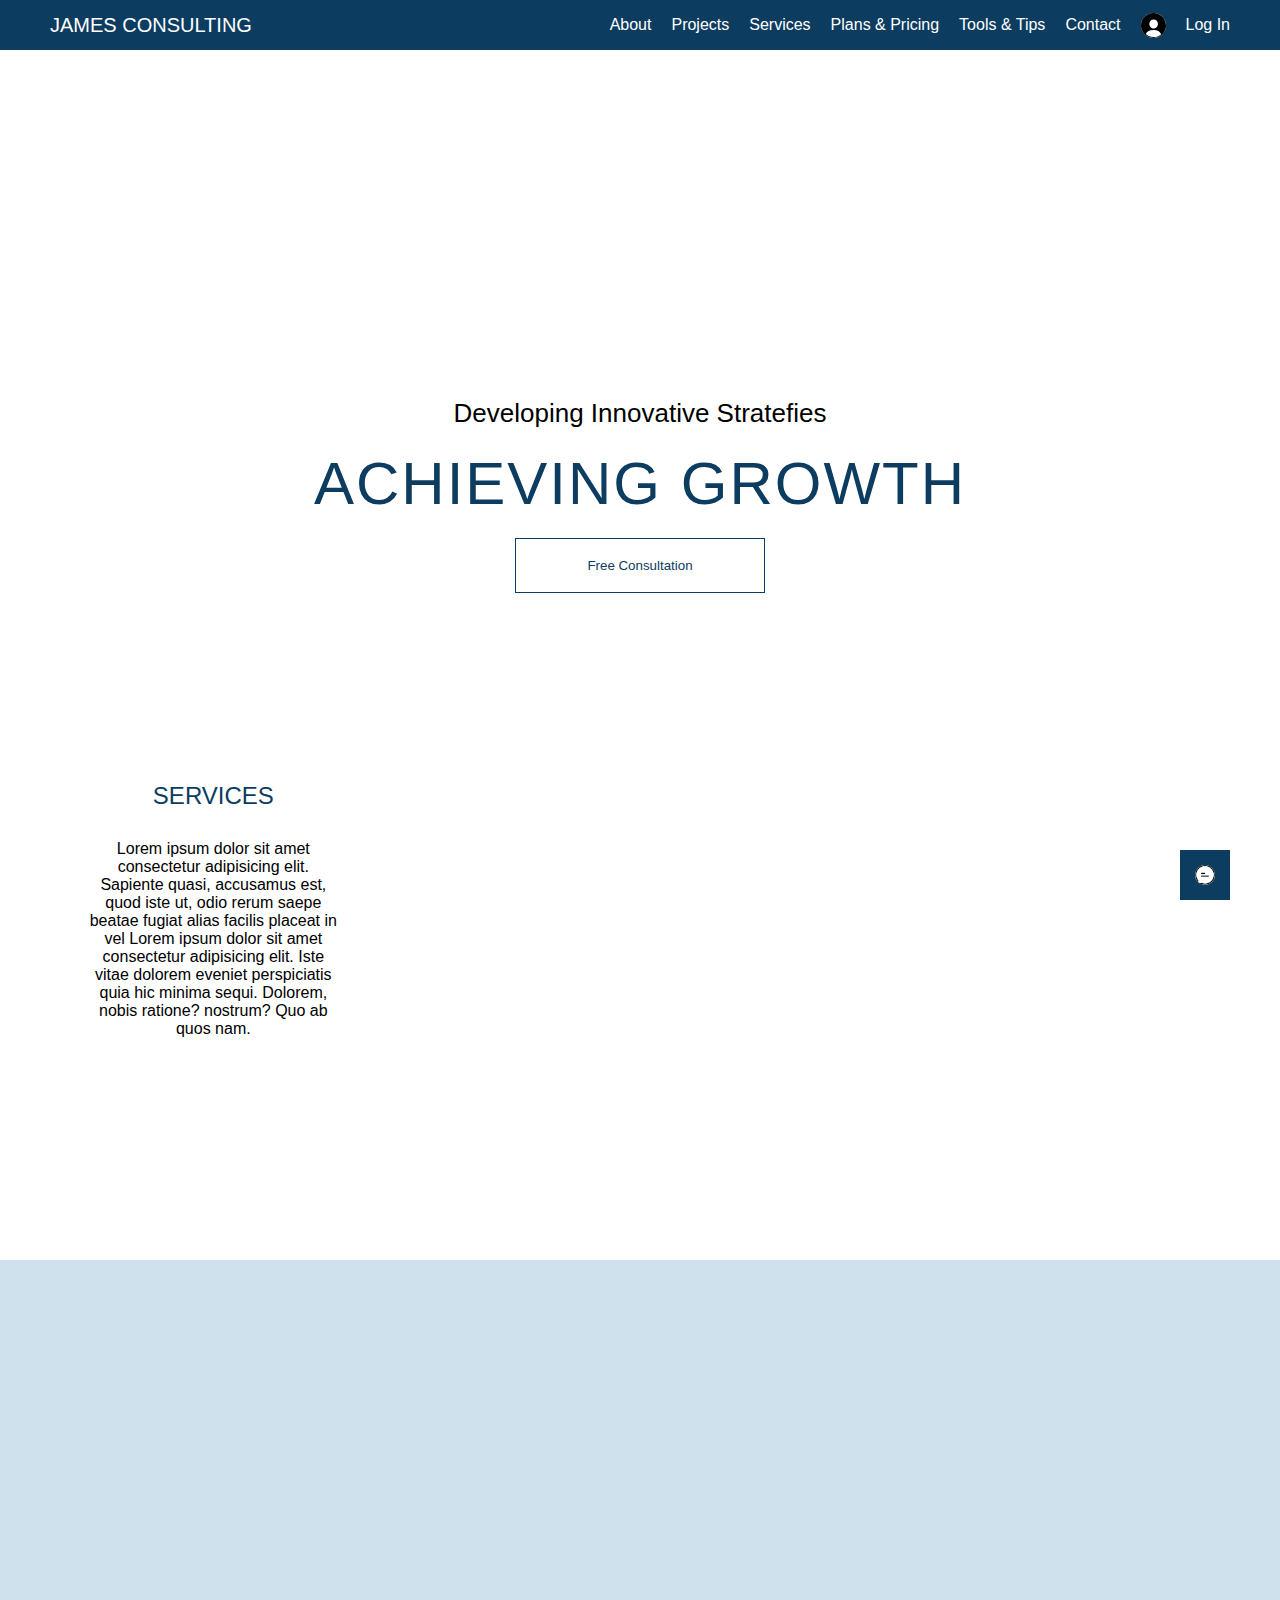
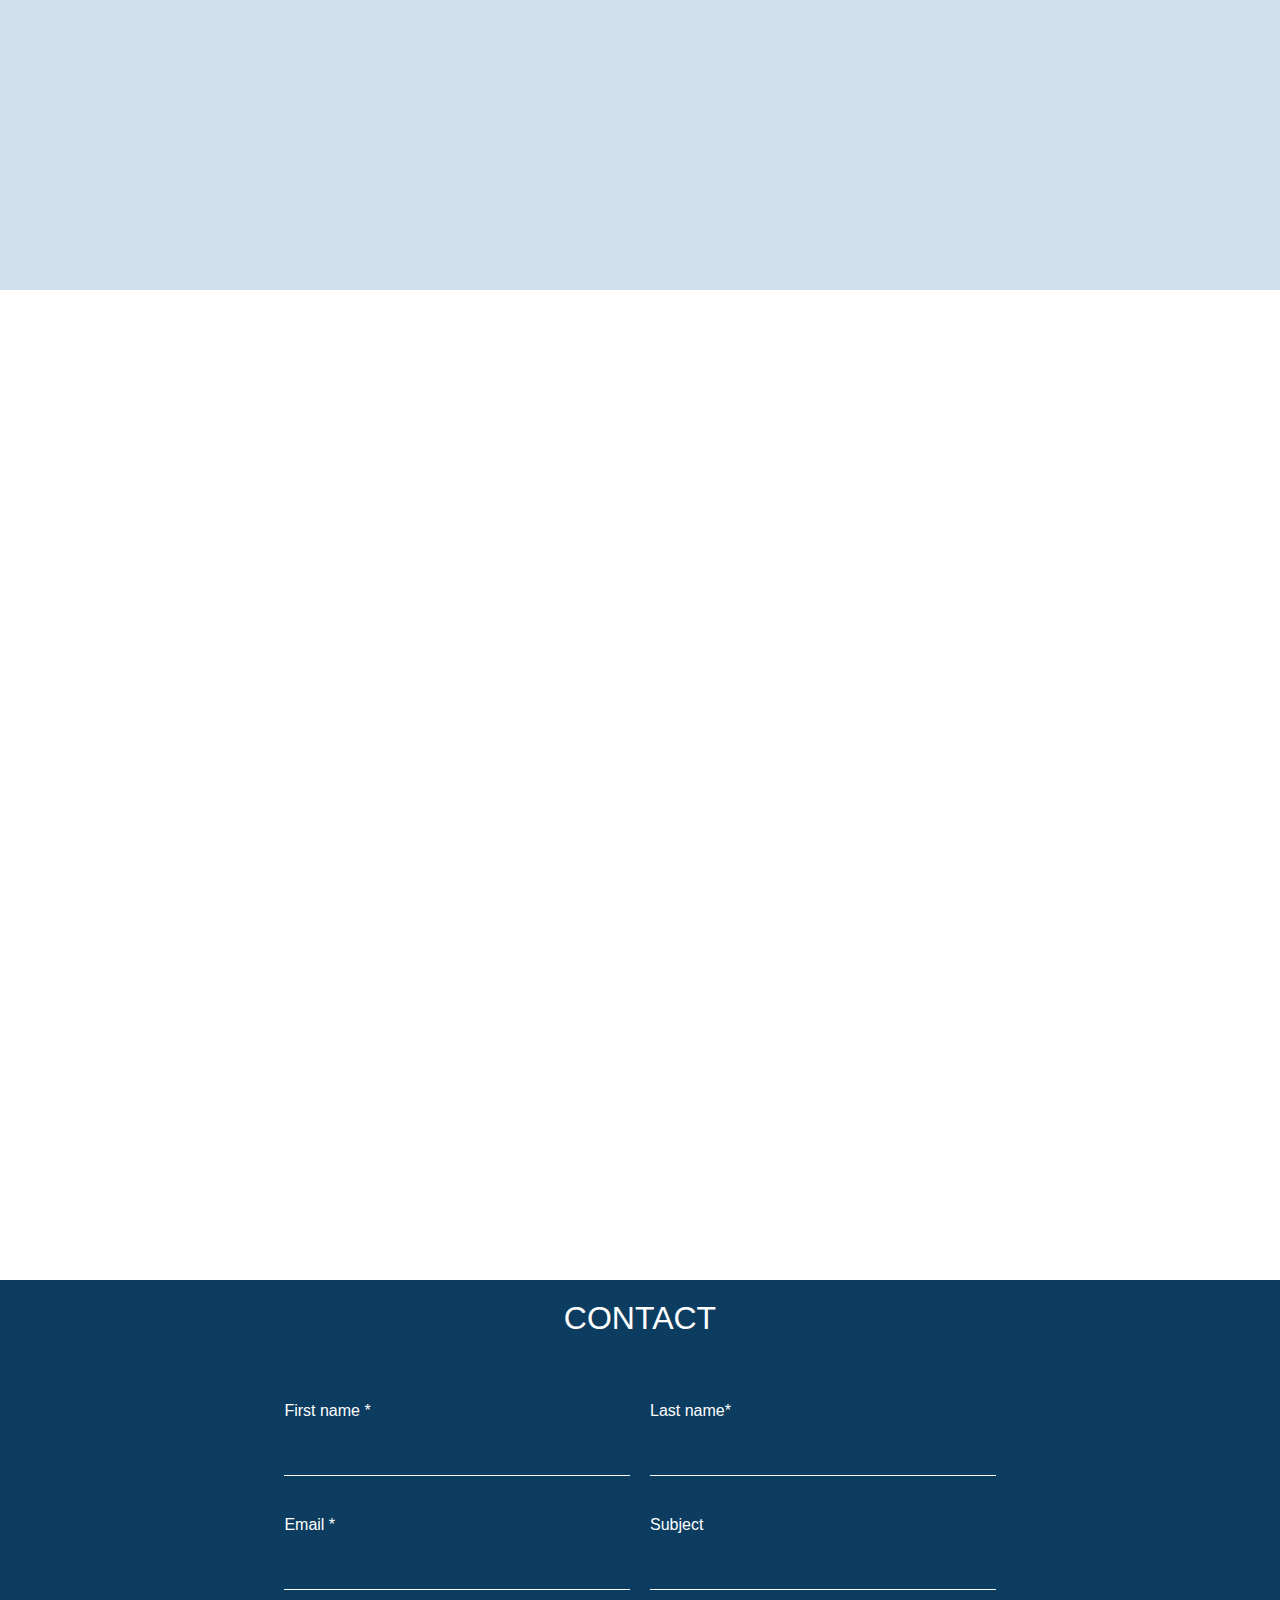
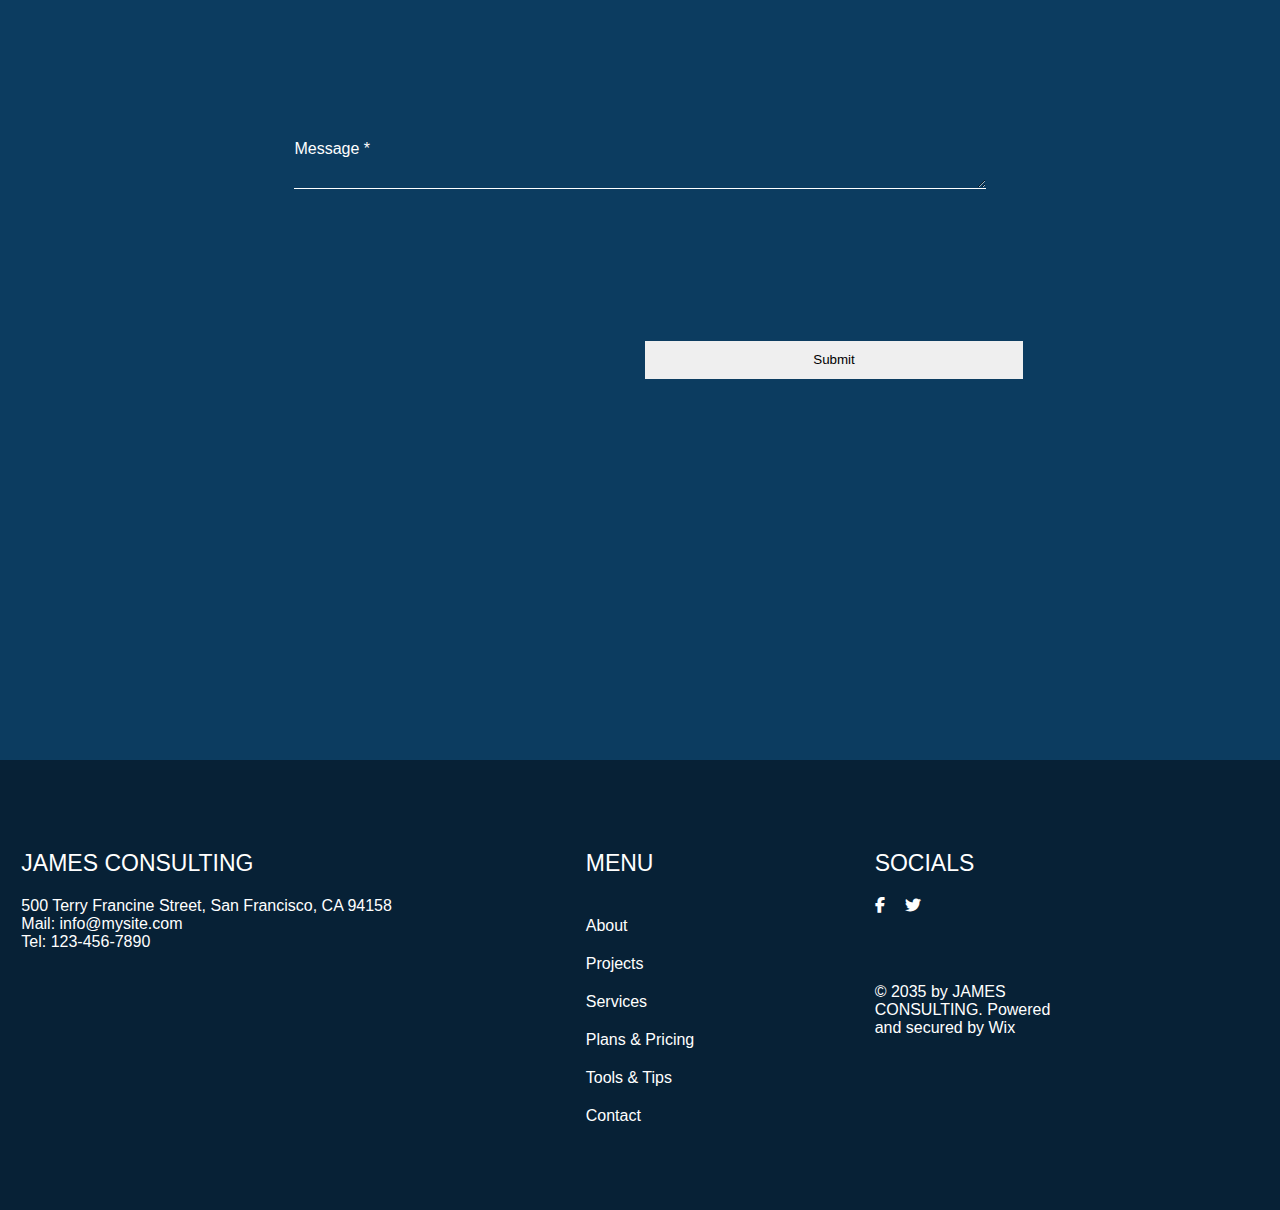
<file: index.html>
<!DOCTYPE html>
<html lang="en">
<head>
    <meta charset="UTF-8">
    <meta name="viewport" content="width=device-width, initial-scale=1.0">
    <title>Document</title>
    <link rel="stylesheet" href="style.css">
    <link rel="stylesheet" href="https://cdnjs.cloudflare.com/ajax/libs/font-awesome/6.7.2/css/all.min.css" integrity="sha512-Evv84Mr4kqVGRNSgIGL/F/aIDqQb7xQ2vcrdIwxfjThSH8CSR7PBEakCr51Ck+w+/U6swU2Im1vVX0SVk9ABhg==" crossorigin="anonymous" referrerpolicy="no-referrer" />
    <link href="https://unpkg.com/aos@2.3.1/dist/aos.css" rel="stylesheet">
    <link rel="stylesheet" href="responsive.css">
    <link href="https://cdn.jsdelivr.net/npm/bootstrap@5.3.5/dist/css/bootstrap.min.css" rel="stylesheet" integrity="sha384-SgOJa3DmI69IUzQ2PVdRZhwQ+dy64/BUtbMJw1MZ8t5HZApcHrRKUc4W0kG879m7" crossorigin="anonymous">
    <link rel="stylesheet" href="https://cdnjs.cloudflare.com/ajax/libs/font-awesome/6.7.2/css/all.min.css" integrity="sha512-Evv84Mr4kqVGRNSgIGL/F/aIDqQb7xQ2vcrdIwxfjThSH8CSR7PBEakCr51Ck+w+/U6swU2Im1vVX0SVk9ABhg==" crossorigin="anonymous" referrerpolicy="no-referrer" />
</head>
<body>
<!-- header ////////////////////////////////////////// -->
    <header>


        <div class="chatbox">
           <img class="chat" src="./imiges/chat.png" alt="">
        </div>
        <a  href="#main"  class="logo">
            <h3>JAMES CONSULTING</h3>
        </a>

     

        <nav class="nav1">
            <ul>
                <li><a href="./about.html/about.html">About</a></li>
                <li><a href="./projects/projects.html">Projects</a></li>
                <li><a href="./services/services.html">Services</a></li>
                <li><a href="./plans/plans.html">Plans & Pricing</a></li>
                <li><a href="./tools/tools.html">Tools & Tips</a></li>
                <li><a href="#contact">Contact</a></li>
                <div class="iconic">
                    <path d="M25 48.077c-5.924 0-11.31-2.252-15.396-5.921 2.254-5.362 7.492-8.267 15.373-8.267 7.889 0 13.139 3.044 15.408 8.418-4.084 3.659-9.471 5.77-15.385 5.77m.278-35.3c4.927 0 8.611 3.812 8.611 8.878 0 5.21-3.875 9.456-8.611 9.456s-8.611-4.246-8.611-9.456c0-5.066 3.684-8.878 8.611-8.878M25 0C11.193 0 0 11.193 0 25c0 .915.056 1.816.152 2.705.032.295.091.581.133.873.085.589.173 1.176.298 1.751.073.338.169.665.256.997.135.515.273 1.027.439 1.529.114.342.243.675.37 1.01.18.476.369.945.577 1.406.149.331.308.657.472.98.225.446.463.883.714 1.313.182.312.365.619.56.922.272.423.56.832.856 1.237.207.284.41.568.629.841.325.408.671.796 1.02 1.182.22.244.432.494.662.728.405.415.833.801 1.265 1.186.173.154.329.325.507.475l.004-.011A24.886 24.886 0 0 0 25 50a24.881 24.881 0 0 0 16.069-5.861.126.126 0 0 1 .003.01c.172-.144.324-.309.49-.458.442-.392.88-.787 1.293-1.209.228-.232.437-.479.655-.72.352-.389.701-.78 1.028-1.191.218-.272.421-.556.627-.838.297-.405.587-.816.859-1.24a26.104 26.104 0 0 0 1.748-3.216c.208-.461.398-.93.579-1.406.127-.336.256-.669.369-1.012.167-.502.305-1.014.44-1.53.087-.332.183-.659.256-.996.126-.576.214-1.164.299-1.754.042-.292.101-.577.133-.872.095-.89.152-1.791.152-2.707C50 11.193 38.807 0 25 0"></path>
                    <svg class="iconic2" data-bbox="0 0 50 50" data-type="shape" xmlns="http://www.w3.org/2000/svg" width="50" height="50" viewBox="0 0 50 50"><g><path d="M25 48.077c-5.924 0-11.31-2.252-15.396-5.921 2.254-5.362 7.492-8.267 15.373-8.267 7.889 0 13.139 3.044 15.408 8.418-4.084 3.659-9.471 5.77-15.385 5.77m.278-35.3c4.927 0 8.611 3.812 8.611 8.878 0 5.21-3.875 9.456-8.611 9.456s-8.611-4.246-8.611-9.456c0-5.066 3.684-8.878 8.611-8.878M25 0C11.193 0 0 11.193 0 25c0 .915.056 1.816.152 2.705.032.295.091.581.133.873.085.589.173 1.176.298 1.751.073.338.169.665.256.997.135.515.273 1.027.439 1.529.114.342.243.675.37 1.01.18.476.369.945.577 1.406.149.331.308.657.472.98.225.446.463.883.714 1.313.182.312.365.619.56.922.272.423.56.832.856 1.237.207.284.41.568.629.841.325.408.671.796 1.02 1.182.22.244.432.494.662.728.405.415.833.801 1.265 1.186.173.154.329.325.507.475l.004-.011A24.886 24.886 0 0 0 25 50a24.881 24.881 0 0 0 16.069-5.861.126.126 0 0 1 .003.01c.172-.144.324-.309.49-.458.442-.392.88-.787 1.293-1.209.228-.232.437-.479.655-.72.352-.389.701-.78 1.028-1.191.218-.272.421-.556.627-.838.297-.405.587-.816.859-1.24a26.104 26.104 0 0 0 1.748-3.216c.208-.461.398-.93.579-1.406.127-.336.256-.669.369-1.012.167-.502.305-1.014.44-1.53.087-.332.183-.659.256-.996.126-.576.214-1.164.299-1.754.042-.292.101-.577.133-.872.095-.89.152-1.791.152-2.707C50 11.193 38.807 0 25 0"></path></g></svg>
                </div>
                <li><a href="">Log In</a></li>
            </ul>
        </nav>
                 
        <input type="checkbox" id="check" >
          <label for="check" class="labelforburger">
            <div class="burger">
                <div class="line line1"></div>
                <div class="line line2"></div>
                <div class="line line3"></div>
           </div>
          </label>
     
         <nav class="nav2">
              <div class="calke">
                <path d="M25 48.077c-5.924 0-11.31-2.252-15.396-5.921 2.254-5.362 7.492-8.267 15.373-8.267 7.889 0 13.139 3.044 15.408 8.418-4.084 3.659-9.471 5.77-15.385 5.77m.278-35.3c4.927 0 8.611 3.812 8.611 8.878 0 5.21-3.875 9.456-8.611 9.456s-8.611-4.246-8.611-9.456c0-5.066 3.684-8.878 8.611-8.878M25 0C11.193 0 0 11.193 0 25c0 .915.056 1.816.152 2.705.032.295.091.581.133.873.085.589.173 1.176.298 1.751.073.338.169.665.256.997.135.515.273 1.027.439 1.529.114.342.243.675.37 1.01.18.476.369.945.577 1.406.149.331.308.657.472.98.225.446.463.883.714 1.313.182.312.365.619.56.922.272.423.56.832.856 1.237.207.284.41.568.629.841.325.408.671.796 1.02 1.182.22.244.432.494.662.728.405.415.833.801 1.265 1.186.173.154.329.325.507.475l.004-.011A24.886 24.886 0 0 0 25 50a24.881 24.881 0 0 0 16.069-5.861.126.126 0 0 1 .003.01c.172-.144.324-.309.49-.458.442-.392.88-.787 1.293-1.209.228-.232.437-.479.655-.72.352-.389.701-.78 1.028-1.191.218-.272.421-.556.627-.838.297-.405.587-.816.859-1.24a26.104 26.104 0 0 0 1.748-3.216c.208-.461.398-.93.579-1.406.127-.336.256-.669.369-1.012.167-.502.305-1.014.44-1.53.087-.332.183-.659.256-.996.126-.576.214-1.164.299-1.754.042-.292.101-.577.133-.872.095-.89.152-1.791.152-2.707C50 11.193 38.807 0 25 0"></path>
                    <svg class="iconic2" data-bbox="0 0 50 50" data-type="shape" xmlns="http://www.w3.org/2000/svg" width="50" height="50" viewBox="0 0 50 50"><g><path d="M25 48.077c-5.924 0-11.31-2.252-15.396-5.921 2.254-5.362 7.492-8.267 15.373-8.267 7.889 0 13.139 3.044 15.408 8.418-4.084 3.659-9.471 5.77-15.385 5.77m.278-35.3c4.927 0 8.611 3.812 8.611 8.878 0 5.21-3.875 9.456-8.611 9.456s-8.611-4.246-8.611-9.456c0-5.066 3.684-8.878 8.611-8.878M25 0C11.193 0 0 11.193 0 25c0 .915.056 1.816.152 2.705.032.295.091.581.133.873.085.589.173 1.176.298 1.751.073.338.169.665.256.997.135.515.273 1.027.439 1.529.114.342.243.675.37 1.01.18.476.369.945.577 1.406.149.331.308.657.472.98.225.446.463.883.714 1.313.182.312.365.619.56.922.272.423.56.832.856 1.237.207.284.41.568.629.841.325.408.671.796 1.02 1.182.22.244.432.494.662.728.405.415.833.801 1.265 1.186.173.154.329.325.507.475l.004-.011A24.886 24.886 0 0 0 25 50a24.881 24.881 0 0 0 16.069-5.861.126.126 0 0 1 .003.01c.172-.144.324-.309.49-.458.442-.392.88-.787 1.293-1.209.228-.232.437-.479.655-.72.352-.389.701-.78 1.028-1.191.218-.272.421-.556.627-.838.297-.405.587-.816.859-1.24a26.104 26.104 0 0 0 1.748-3.216c.208-.461.398-.93.579-1.406.127-.336.256-.669.369-1.012.167-.502.305-1.014.44-1.53.087-.332.183-.659.256-.996.126-.576.214-1.164.299-1.754.042-.292.101-.577.133-.872.095-.89.152-1.791.152-2.707C50 11.193 38.807 0 25 0"></path></g></svg>
                <li><a href="">Log In</a></li>
            </div> 
            <ul>
                <li><a href="./about.html/about.html">About</a></li>
                <li><a href="./projects/projects.html">Projects</a></li>
                <li><a href="./services/services.html">Services</a></li>
                <li><a href="./plans/plans.html">Plans & Pricing</a></li>
                <li><a href="./tools/">Tools & Tips</a></li>
                <li><a href="#contact">Contact</a></li>
                
            </ul>
         </nav>

    </header>
<!-- main ////////////////////////////////////////// -->

    <main class="main" id="main">

        <div class="consultation" data-aos="fade-up">
            <p>Developing Innovative Stratefies</p>
            <h1>ACHIEVING GROWTH</h1>
            <button class="cons" data-aos="fade-up">Free Consultation</button>
        </div>


    </main>

    <!-- description ////////////////////////////////////////// -->

    <section class="description" data-aos="fade-up">
        <div class="services">
            <h2>SERVICES</h2>
            <p>Lorem ipsum dolor sit amet consectetur adipisicing elit. Sapiente quasi, accusamus est, quod iste ut, odio rerum saepe beatae fugiat alias facilis placeat in vel Lorem ipsum dolor sit amet consectetur adipisicing elit. Iste vitae dolorem eveniet perspiciatis quia hic minima sequi. Dolorem, nobis ratione? nostrum? Quo ab quos nam.  </p>
            <button data-aos="fade-up" >More Info</button>
          
        </div>

        <div class="projects" data-aos="fade-up">
            <h2>PROJECTS</h2>
            <p>Lorem ipsum dolor sit amet consectetur adipisicing elit. Sapiente quasi, accusamus est, quod iste ut, odio rerum Lorem ipsum dolor sit amet consectetur adipisicing elit. Nulla repellendus laborum aliquam nostrum eius. Obcaecati saepe autem id pariatur fugiat? saepe beatae fugiat alias facilis placeat in vel nostrum? Quo ab quos nam. </p>
            <button data-aos="fade-up">More Info</button>
           
        </div>

        <div class="clients" data-aos="fade-up">
            <h2>CLIENTS</h2>
            <p>Lorem ipsum dolor Lorem ipsum dolor sit amet consectetur adipisicing elit. Earum laborum obcaecati ipsum! Impedit officia numquam eos a maiores deleniti itaque!sit amet consectetur adipisicing elit. Sapiente quasi, accusamus est, quod iste ut, odio rerum saepe beatae fugiat alias facilis placeat in vel nostrum? Quo ab quos nam.</p>
            <button data-aos="fade-up">More Info</button>
            
        </div>


    </section>



<!-- about ////////////////////////////////////////// -->
    <section class="about">
        <div class="overlay">
      <div class="aboutus" data-aos="fade-up" >
        <h2>ABOUT US</h2>
        <P>I'm a paragraph. Click here to add your own text and edit me. It’s easy. Just click “Edit Text” or double click me to add your own content and make changes to the font. Feel free to drag and drop me anywhere you like on your page. I’m a great place for you to tell a story and let your users know a little more about you.</P>
        <p>This is a great space to write a long text about your company and your services. You can use this space to go into a little more detail about your company. Talk about your team and what services you provide. Tell your visitors the story of how you came up with the idea for your business and what makes you different from your competitors. Make your company stand out and show your visitors who you are.</p>

        <button class="learn" data-aos="fade-up" >Learn More</button>
       </div>
     </div>    
    </section>

<!-- clients ////////////////////////////////////////// -->

    <section class="aclients">
        <div class="ourclients" data-aos="fade-up">
            <h2>OUR CLIENTS</h2>
        </div>
        <div class="keno" data-aos="fade-up">
            <svg class="kenoo"  clpreserveAspectRatio="xMidYMid meet" data-bbox="65.7 67.9 73.3 63" viewBox="65.7 67.9 73.3 63"  xmlns="http://www.w3.org/2000/svg" data-type="color" role="presentation" aria-hidden="true" aria-label=""><defs><style>#comp-kkqs53a8 svg [data-color="1"] {fill: #757575;}</style></defs>
                <g>
                    <path d="M118.6 88.7l-4.8 5.8v10.2h-8V67.9h8v17.5h.3l5.2-7.1 8.3-10.4h9.1L124.3 83l13.5 21.7h-9.4l-9.8-16z" fill="#000001" data-color="1"></path>
                    <path d="M75.1 104.7h-9.4L79.2 83 66.8 67.9h9.1l8.3 10.4 5.2 7.1h.3V67.9h8v36.8h-8V94.5l-4.8-5.8-9.8 16z" fill="#000001" data-color="1"></path>
                    <path d="M72.5 122.2l-2.5 3v5.4h-4.2v-19.3H70v9.2h.2l2.7-3.7 4.3-5.4h4.7l-6.5 7.9 7.1 11.3h-4.9l-5.1-8.4z" fill="#000001" data-color="1"></path>
                    <path d="M86 130.6v-19.3h13.1v3.7h-8.9v3.9h7.6v3.7h-7.6v4.2h8.9v3.7H86z" fill="#000001" data-color="1"></path>
                    <path d="M108.6 121.5l-1.9-3.9h-.1v13h-3.9v-19.3h4.6l5.3 9.1 1.9 3.9h.1v-13h3.9v19.3h-4.6l-5.3-9.1z" fill="#000001" data-color="1"></path>
                    <path d="M130.5 130.9c-1.3 0-2.4-.2-3.5-.6-1-.4-1.9-1.1-2.7-1.9-.7-.8-1.3-1.9-1.7-3.1-.4-1.2-.6-2.7-.6-4.3 0-1.6.2-3.1.6-4.3.4-1.2 1-2.3 1.7-3.1.7-.8 1.6-1.5 2.7-1.9 1-.4 2.2-.6 3.5-.6 1.3 0 2.4.2 3.5.6 1 .4 1.9 1.1 2.7 1.9s1.3 1.9 1.7 3.1c.4 1.2.6 2.7.6 4.3 0 1.6-.2 3.1-.6 4.3-.4 1.2-1 2.3-1.7 3.1-.7.8-1.6 1.5-2.7 1.9-1.1.4-2.3.6-3.5.6zm0-3.7c1.3 0 2.3-.4 3-1.2s1.1-2 1.1-3.6v-2.9c0-1.5-.4-2.7-1.1-3.6-.7-.8-1.7-1.2-3-1.2s-2.3.4-3 1.2c-.7.8-1.1 2-1.1 3.6v2.9c0 1.5.4 2.7 1.1 3.6.7.8 1.7 1.2 3 1.2z" fill="#000001" data-color="1"></path>
                </g>
            </svg>
        </div>
        <div class="lendo" data-aos="fade-up" >
            <svg class="londoo" preserveAspectRatio="xMidYMid meet" data-bbox="36.3 78.9 128.7 31.4" viewBox="36.3 78.9 128.7 31.4" hxmlns="http://www.w3.org/2000/svg" data-type="shape" role="presentation" aria-hidden="true" aria-label="">
                <g>
                    <path d="M42.3 110.2c-1.2 0-2.2-.3-3.1-1-.9-.6-1.6-1.5-2.1-2.6s-.8-2.4-.8-3.8V80.9c0-.6.2-1.1.6-1.4.4-.4.9-.6 1.4-.6.6 0 1.1.2 1.4.6.4.4.6.9.6 1.4v21.8c0 1 .2 1.8.6 2.4.4.6.9 1 1.4 1h1c.5 0 1 .2 1.3.6.3.4.5.9.5 1.4 0 .6-.3 1.1-.8 1.4-.5.5-1.1.7-2 .7z"></path>
                    <path d="M62.2 110.3c-2.2 0-4.2-.5-5.9-1.4-1.7-.9-3.1-2.3-4-3.9-1-1.7-1.5-3.6-1.5-5.7 0-2.2.5-4.1 1.4-5.8.9-1.7 2.2-3 3.8-3.9 1.6-.9 3.5-1.4 5.6-1.4 2.1 0 3.9.5 5.4 1.4 1.5.9 2.6 2.2 3.4 3.8.8 1.6 1.2 3.5 1.2 5.6 0 .5-.2.9-.5 1.3-.3.3-.8.5-1.3.5H53.6v-3.2h16L68 98.7c0-1.3-.3-2.5-.8-3.6S66 93.2 65 92.6c-.9-.6-2.1-.9-3.4-.9-1.5 0-2.8.3-3.9 1s-1.9 1.6-2.5 2.7c-.6 1.2-.8 2.5-.8 3.9 0 1.5.3 2.8 1 3.9s1.6 2.1 2.8 2.7c1.2.7 2.5 1 4 1 .8 0 1.7-.2 2.5-.5.9-.3 1.6-.7 2.1-1.1.4-.3.8-.4 1.3-.5.5 0 .9.1 1.2.4.5.4.7.8.7 1.3s-.2.9-.6 1.2c-.9.7-2 1.3-3.4 1.8-1.3.6-2.6.8-3.8.8z"></path>
                    <path d="M82.8 110.2c-.6 0-1.1-.2-1.5-.6-.4-.4-.6-.9-.6-1.5V90.3c0-.6.2-1.1.6-1.5.4-.4.9-.6 1.5-.6s1.1.2 1.5.6c.4.4.6.9.6 1.5v17.8c0 .6-.2 1.1-.6 1.5-.4.4-.9.6-1.5.6zm16.4 0c-.6 0-1.1-.2-1.5-.6-.4-.4-.6-.9-.6-1.5v-9.8c0-1.5-.3-2.8-.8-3.7-.6-1-1.3-1.7-2.3-2.1-.9-.5-2-.7-3.3-.7-1.1 0-2.1.2-3 .7-.9.5-1.6 1.1-2.2 1.8-.5.8-.8 1.6-.8 2.6h-2.5c0-1.7.4-3.2 1.2-4.5.8-1.3 1.9-2.4 3.3-3.1 1.4-.8 3-1.2 4.8-1.2 1.8 0 3.5.4 4.9 1.2 1.5.8 2.6 1.9 3.4 3.5.8 1.5 1.3 3.4 1.3 5.6v9.8c0 .6-.2 1.1-.6 1.5-.2.3-.7.5-1.3.5z"></path>
                    <path d="M121.9 110.3c-2.1 0-4-.5-5.6-1.5-1.7-1-3-2.3-4-4-1-1.7-1.5-3.6-1.5-5.7s.4-4 1.3-5.7c.9-1.7 2.1-3 3.7-4 1.5-1 3.3-1.5 5.2-1.5 1.6 0 3 .3 4.4 1 1.3.7 2.5 1.5 3.4 2.7V81c0-.6.2-1.1.6-1.5.4-.4.9-.6 1.5-.6s1.1.2 1.5.6c.4.4.6.9.6 1.5v18.2c0 2.1-.5 4-1.5 5.7-1 1.7-2.3 3-3.9 4-1.7 1-3.6 1.4-5.7 1.4zm0-3.6c1.4 0 2.6-.3 3.6-1 1.1-.7 1.9-1.6 2.5-2.7.6-1.1.9-2.4.9-3.8s-.3-2.7-.9-3.8c-.6-1.1-1.5-2-2.5-2.7-1.1-.7-2.3-1-3.6-1-1.3 0-2.5.3-3.6 1s-1.9 1.5-2.6 2.7c-.6 1.1-.9 2.4-.9 3.8s.3 2.7.9 3.8c.6 1.1 1.5 2 2.6 2.7 1.1.7 2.3 1 3.6 1z"></path>
                    <path d="M154 110.3c-2.2 0-4.1-.5-5.7-1.4-1.7-.9-3-2.3-3.9-3.9-.9-1.7-1.4-3.6-1.4-5.7 0-2.2.5-4.1 1.4-5.8.9-1.7 2.2-3 3.9-3.9 1.7-.9 3.6-1.4 5.7-1.4s4 .5 5.7 1.4c1.7.9 3 2.3 3.9 3.9.9 1.7 1.4 3.6 1.4 5.8 0 2.2-.5 4.1-1.4 5.7-.9 1.7-2.2 3-3.9 3.9-1.6 1-3.5 1.4-5.7 1.4zm0-3.6c1.4 0 2.6-.3 3.7-1 1.1-.6 1.9-1.5 2.5-2.6.6-1.1.9-2.4.9-3.9s-.3-2.8-.9-3.9c-.6-1.1-1.4-2-2.5-2.7-1.1-.6-2.3-1-3.7-1-1.4 0-2.6.3-3.7 1-1.1.6-1.9 1.5-2.5 2.7-.6 1.1-.9 2.4-.9 3.9s.3 2.8.9 3.9c.6 1.1 1.5 2 2.5 2.6 1.1.7 2.4 1 3.7 1z"></path>
                </g>
            </svg>
        </div>
        <div class="DMC" data-aos="fade-up">
            <svg class="dmc" preserveAspectRatio="xMidYMid meet" data-bbox="58.7 82.2 92.6 31.6" viewBox="58.7 82.2 92.6 31.6" xmlns="http://www.w3.org/2000/svg" data-type="color" role="presentation" aria-hidden="true" aria-label=""><defs><style>#comp-kkqs56r8 svg [data-color="1"] {fill: #757575;}</style></defs>
                <g>
                    <path d="M58.7 112.8V83H67c4 0 6.9.5 8.8 1.6 1.9 1.1 3.3 2.7 4.3 5 1 2.2 1.6 5 1.6 8.2 0 3-.5 5.6-1.4 7.8-.9 2.2-2.4 4-4.3 5.3-1.9 1.3-4.7 1.9-8.5 1.9h-8.8zm3.9-3.3h4.6c2.7 0 4.8-.4 6.2-1.2s2.5-2.1 3.2-3.8c.7-1.7 1.1-3.9 1.1-6.4 0-2.6-.3-4.8-1-6.7-.7-1.9-1.7-3.2-3.1-4.1-1.4-.9-3.5-1.3-6.5-1.3h-4.5v23.5z" fill="#000001" data-color="1"></path>
                    <path d="M89.6 112.8h-3.3V83h3.8l9.2 21.3 8.5-21.3h3.8v29.8h-3.4V95l.1-5.3h-.1l-1.9 5.3-5.3 13.3h-3.9L91.4 95l-1.8-4.9h-.1l.1 4.8v17.9z" fill="#000001" data-color="1"></path>
                    <path d="M135 106.4h3.6v.2c0 1.2-.4 2.4-1.2 3.6-.8 1.2-1.9 2.1-3.3 2.7-1.4.6-3 .9-4.9.9-3.8 0-6.9-1.3-9.3-4-2.4-2.6-3.6-6.6-3.6-11.8 0-5.2 1.2-9.2 3.6-11.8 2.4-2.6 5.5-4 9.3-4 1.9 0 3.5.3 4.9.9s2.5 1.5 3.3 2.7 1.2 2.4 1.2 3.6v.2H135v-.2c0-.7-.2-1.4-.7-2.1-.5-.7-1.1-1.2-2-1.5-.9-.3-1.9-.5-3.1-.5-3.1 0-5.3 1.2-6.8 3.6s-2.2 5.5-2.2 9.2c0 3.8.8 6.8 2.2 9.2 1.5 2.4 3.8 3.6 6.8 3.6 2.1 0 3.6-.4 4.4-1.3.9-.9 1.3-1.8 1.3-2.8v-.4z" fill="#000001" data-color="1"></path>
                    <path fill="#000001" d="M151.3 92.8v3.3h-25.1v-3.3h25.1z" data-color="1"></path>
                    <path fill="#000001" d="M151.2 99.3v3.3h-16.7v-3.3h16.7z" data-color="1"></path>
                </g>
            </svg>
        </div>
        <div class="athos" data-aos="fade-up">
            <svg class="athoss"  preserveAspectRatio="xMidYMid meet" data-bbox="40.4 65 128.913 69" viewBox="40.4 65 128.913 69" xmlns="http://www.w3.org/2000/svg" data-type="color" role="presentation" aria-hidden="true" aria-label=""><defs><style>#comp-kkqs4edu svg [data-color="1"] {fill: #757575;}</style></defs>
                <g>
                    <path d="M127.1 102.3c0-2.9.9-5.2 2.6-7.1 1.4-1.5 3-2.4 5-2.7-3.2-15.7-17.1-27.5-33.8-27.5-19.1 0-34.5 15.5-34.5 34.5 0 4 .7 7.9 2 11.4.7 0 1 .2 1 .4s-.2.4-.6.4h-.1c4.9 13 17.5 22.3 32.3 22.3 14.8 0 27.4-9.3 32.3-22.4-1.3-.5-2.4-1.2-3.4-2.3-1.9-1.9-2.8-4.2-2.8-7zm-39.2 8.1c-1.2 1.1-2.7 1.7-4.4 1.7-1.6 0-2.8-.4-3.6-1.2-.5-.5-.7-1.8-.7-4V94.1c0-.3-.2-.4-.5-.5h-1.6c-.6 0-.9-.1-.9-.3 0-.2.2-.3.5-.3 2.2-.2 4-1.3 5.2-3.3.2-.3.4-.4.6-.4.2 0 .3.1.3.3v.9c0 1.2.1 2 .2 2.3.3.1.7.1 1.3.1 1.6 0 2.6-.1 3.1-.2h.3c.2 0 .3.1.3.4 0 .4-1.2.6-3.5.6h-1.8v7.9c0 4 .1 6.5.3 7.5.2 1 .9 1.5 2 1.5.9 0 2-.5 3.2-1.6.1-.1.2-.2.4-.2s.3.1.3.2c0 .3-.3.8-1 1.4zm28.5 1.3h-7.8c-.4 0-.6-.1-.6-.3 0-.2.5-.3 1.6-.3.7 0 1-.1 1.1-.2s.2-.7.2-1.6v-8.7c0-2.6-.1-4.2-.3-4.8-.5-1.3-1.6-2-3.2-2-1.4 0-2.5.6-3.3 1.8-.3.4-.4 1.3-.4 2.7v12.2c0 .3.1.5.3.5.2 0 .8.1 1.8.1.3 0 .5.1.5.3 0 .2-.1.3-.4.3h-8.2c-.3 0-.5-.1-.5-.3 0-.2.2-.3.5-.3h1.2c.7 0 1-.2 1-.6V91.2c0-4.6-.1-7.1-.2-7.4-.2-.3-.9-.4-2.1-.5-.7 0-1-.1-1-.3 0-.2.1-.3.2-.3s.6-.1 1.5-.1c1.5 0 2.9-.4 4.2-1 .1-.1.3-.1.6-.2.2.3.3 1.4.3 3.3v10.5c1.3-1.8 3-2.7 5.2-2.7 2.3 0 3.9.6 4.9 1.9.5.6.8 1.5.9 2.7.1.4.1 1.4.1 2.9v10.8c0 .3.8.4 2.2.4.3.1.4.2.4.3 0 .1-.2.2-.7.2z" fill="#000001" data-color="1"></path>
                    <path d="M132.4 95.5c-.9 1.6-1.4 3.9-1.4 6.9 0 2.9.5 5.1 1.4 6.8.3.5.7 1 1.1 1.4 1.2-3.4 1.8-7.1 1.8-11 0-2.1-.2-4.2-.6-6.2-.9.2-1.7.9-2.3 2.1z" fill="#000001" data-color="1"></path>
                    <path d="M68.1 110.9c-1.1 0-1.9-.1-2.2-.3-.4-.2-.7-.6-.9-1.2-4.1-11.2-6.7-18.1-7.7-20.9-1.3-3.6-2.2-5.9-2.5-7-.1-.2-.1-.3-.2-.3s-.3.2-.3.5l-.2.8c-.2.4-.3.8-.4 1.1-2.3 6.4-5.3 14.9-9 25.5-.2.7-.5 1.2-.9 1.4-.4.2-1.1.4-2 .4-.9 0-1.4.2-1.4.4 0 .3.2.4.6.4.1 0 .3 0 .6-.1.4-.1.9-.1 1.3-.1h1.3c1.7.1 3.3.2 4.6.2.7 0 1.1-.1 1.1-.4 0-.3-.4-.4-1.2-.4-1.3-.1-2.1-.1-2.1-.2-.3-.1-.5-.3-.5-.7 0-.7.9-3.3 2.6-7.9h9.2c1 3 1.6 5 1.9 5.9l.2.6.4 1.1c.1.2.1.3.1.3 0 .5-1.3.7-3.8.8-.8 0-1.2.2-1.2.5s.3.4.9.4h.6l5.5-.2 5.5.2h.7c-.1-.3-.2-.5-.3-.8h-.3zM48.9 101c1.7-5.1 3.1-9.2 4.4-12.4l2.1 6c1.1 3 1.9 5.1 2.3 6.4h-8.8z" fill="#000001" data-color="1"></path>
                    <path d="M69.3 111.3c0-.2-.3-.4-1-.4.1.3.2.5.3.8h.1c.3 0 .6-.1.6-.4z" fill="#000001" data-color="1"></path>
                    <path d="M136 92.4c-.5 0-.9 0-1.4.1.1.3.1.5.1.8.4-.1.9-.2 1.3-.2 1.7 0 2.9.6 3.6 1.9 1 1.7 1.5 4.2 1.5 7.3 0 3.3-.6 5.8-1.8 7.7-.6 1-1.6 1.5-2.9 1.5-1.1 0-2.1-.4-2.9-1.1-.1.4-.3.8-.4 1.1 1 .3 2 .5 3.1.5 2.5 0 4.6-.9 6.3-2.8 1.7-1.9 2.5-4.2 2.5-7s-.9-5.2-2.6-7.1c-1.6-1.8-3.8-2.7-6.4-2.7z" fill="#000001" data-color="1"></path>
                    <path d="M167.9 102.5c-.8-.8-2.7-1.8-5.7-2.9-1.9-.7-2.9-1.8-2.9-3.3 0-.9.3-1.7.9-2.3.6-.6 1.4-.9 2.4-.9s1.9.3 2.7 1c.8.6 1.3 1.5 1.7 2.5.3.9.5 1.3.6 1.3.2 0 .3-.1.3-.3v-.1c-.2-1.5-.2-2.6-.2-3.3v-2.1c0-.2-.1-.3-.3-.3-.2 0-.3.1-.4.4-.1.6-.5.9-1.1.9-.2 0-.5 0-.8-.1-1.1-.3-2-.5-2.6-.5-1.6 0-2.9.5-4 1.6s-1.6 2.4-1.6 4c0 2.4 1.6 4.2 4.8 5.4 1.6.6 2.6 1 2.9 1.1.3.2.7.4 1.1.8.7.7 1.1 1.5 1.1 2.7 0 1-.3 1.8-.9 2.4-.6.6-1.5.9-2.5.9-1.9 0-3.5-.7-4.6-2.3-.6-.7-.9-1.8-1.1-3.1 0-.3-.2-.5-.4-.5s-.3.2-.3.5v5.7c0 .2.1.3.3.3.2 0 .4-.2.5-.5.2-.5.5-.8.9-.8.3 0 .6.1 1 .3 1.4.7 2.6 1 3.5 1 1.7 0 3.1-.6 4.3-1.7 1.2-1.2 1.8-2.6 1.8-4.2.1-1.4-.4-2.6-1.4-3.6z" fill="#000001" data-color="1"></path>
                </g>
            </svg>
        </div>



    </section>

<!-- testimonials ////////////////////////////////////////// -->

    <section class="testimonials" data-aos="fade-up">
        <h2>TESTIMONIALS</h2><br>
        <div class="testi">
            <br>
            <br>
                <div id="carouselExampleIndicators" class="carousel slide carousel">
                <div class="carousel-indicators">
                  <button type="button" data-bs-target="#carouselExampleIndicators" data-bs-slide-to="0" class="active" aria-current="true" aria-label="Slide 1"></button>
                  <button type="button" data-bs-target="#carouselExampleIndicators" data-bs-slide-to="1" aria-label="Slide 2"></button>
                  <button type="button" data-bs-target="#carouselExampleIndicators" data-bs-slide-to="2" aria-label="Slide 3"></button>
                </div>
                <div class="carousel-inner">
                  <div class="carousel-item active all">
                    <p class="maintxt">“I'm a testimonial. Click to edit me and add text that says something nice about you and your services.”</p>
                    <p class="name">Project Manager</p>
                    <p class="smalltxt">Dora Bridges</p>
                    
                  </div>
                  <div class="carousel-item all"> 
                    <p  class="maintxt">“I'm a testimonial. Click to edit me and add text that says something nice about you and your services.”</p>
                    <p  class="name">Project Manager</p>
                    <p class="smalltxt">Dora Bridges</p>
                  </div>
                  <div class="carousel-item all">
                    <p  class="maintxt">“I'm a testimonial. Click to edit me and add text that says something nice about you and your services.”</p>
                    <p  class="name" >Project Manager</p>
                    <p class="smalltxt">Dora Bridges</p>
                  </div>
                </div>
                <button class="carousel-control-prev" type="button" data-bs-target="#carouselExampleIndicators" data-bs-slide="prev">
                  <span ><img src="./imiges/left-removebg-preview.png" class="leftarrow"></span>
                  <span class="visually-hidden">Previous</span>
                </button>
                <button class="carousel-control-next" type="button" data-bs-target="#carouselExampleIndicators" data-bs-slide="next">
                  <span> <img src="./imiges/right-removebg-preview.png" class="rightarrow"></span>
                  <span class="visually-hidden">Next</span>
                </button>
              </div>

        </div>

    </section>
 <!-- testimonials h2 მოძრაობს გვერდებსზე გადასვლისას,. ასევე კარუსელი თავისით არ გადადის -->
<!-- contact ////////////////////////////////////////// -->

    <section class="contact" id="contact">
        <h2>CONTACT</h2>

        <form class="forme" action="">
          <div class="division1">
            <label class="names" for="name">First name *</label>
            <input class="inputs" type="text" required>

             <label class="names"  for="Email">Email *</label>
            <input  class="inputs"  type="Email" required">
          </div>
            
          <div class="division2">
            <label class="names" for="name">Last name*</label>
            <input  class="inputs"   type="text" required>

            <label class="names"  for="Subject">Subject</label>
            <input  class="inputs"  type="text">
        </div>
          <div class="division3">
            <label class="names"  for="">Message *</label>
            <textarea class="inputs2" required></textarea>
          </div>
          <div class="bttn">
            <button class="bttns">Submit</button>
          </div>

        </form>

  <iframe class="mapp"src="https://www.google.com/maps/embed?pb=!1m18!1m12!1m3!1d23818.137817453193!2d44.718895849999996!3d41.73632859999999!2m3!1f0!2f0!3f0!3m2!1i1024!2i768!4f13.1!3m3!1m2!1s0x40447253e3af906f%3A0xfed60422dbcc72f7!2sLisi%20Beach!5e0!3m2!1sen!2sge!4v1746464743735!5m2!1sen!2sge" style="border:0;" allowfullscreen="" loading="lazy" referrerpolicy="no-referrer-when-downgrade"></iframe>


    </section>

<!-- footer ////////////////////////////////////////// -->

    <footer class="final">
        <div class="one1">
            <h3>JAMES CONSULTING</h3>
            <p>500 Terry Francine Street,

                San Francisco, CA 94158 <br>
                
                Mail: info@mysite.com <br>
                
                Tel: 123-456-7890</p>
        </div>

        <div class="two2">
            
            <ul> 
                <h3>MENU</h3>
                <li><a href="">About</a></li>
                <li><a href="./projects/projects.html">Projects</a></li>
                <li><a href="./services/services.html">Services</a></li>
                <li><a href="./plans/plans.html">Plans & Pricing</a></li>
                <li><a href="./tools/tools.html">Tools & Tips</a></li>
                <li><a href="#contact">Contact</a></li>
             </ul>
        </div>

        <div class="three3">
            <h3>SOCIALS</h3>
            <div class="socs">
            <i class="fa-brands fa-facebook-f"></i>
            <i class="fa-brands fa-twitter"></i>
            </div>
            <div class="texts">
            <p>© 2035 by JAMES CONSULTING.
                Powered and secured by Wix</p>
            </div>


        </div>

    </footer>



    <script src="https://unpkg.com/aos@2.3.1/dist/aos.js"></script>
    <script>
        AOS.init();
      </script>
      <script src="https://cdn.jsdelivr.net/npm/bootstrap@5.3.5/dist/js/bootstrap.bundle.min.js" integrity="sha384-k6d4wzSIapyDyv1kpU366/PK5hCdSbCRGRCMv+eplOQJWyd1fbcAu9OCUj5zNLiq" crossorigin="anonymous"></script>

</body>
</html>
</file>
<file: style.css>
* {
    margin: 0 !important;
    padding: 0 !important;
    box-sizing: border-box;
    text-decoration: none !important;
    list-style: none !important;
    font-family: Arial, Helvetica, sans-serif;
}

html {
    scroll-behavior: smooth;
}

.chatbox {
    width: 50px;
    height: 50px;
    background-color: #0C3C60;
    position: fixed;
    bottom: 0;
    right: 50px;
    z-index: -1;
    display: flex;
    justify-content: center;
    align-items: center;
}

.chat {
    width: 20px;
    height: 20px;
    background-color: white;
    border-radius: 50%;
}
header {
    width: 100%;
    height: 50px;
    background-color: #0C3C60;
    display: flex;
    justify-content: space-between;
    align-items: center;
    position: fixed;
    top: 0;
    left: 0;
    z-index: 1; 
}

.nav2 {
    display: none;
}
#check {
    display: none;
}

.logo {

    width: 20%;
    /* background-color: rgb(115, 14, 14); */
    height: 50px;
    display: flex;
    justify-content: start;
    align-items: center;
    color: white;
    padding-left: 50px !important;
}

.logo h3 {
    font-size: 20px;
    font-weight: normal;
}

nav {
    height: 50px;
    width: 80%;
    display: flex;
    justify-content: end;
    /* background-color: blueviolet; */
    padding-right: 50px !important;
}

.iconic {
    background-color: white;
    width: 25px;
    height: 25px;
    border-radius: 50%;
}

.iconic2 {
    width: 25px;
    height: 25px;
    
}

ul {
    display: flex;
    gap:20px;
    height: 50px;
    align-items: center;
    color: white ;

}

ul li a {
    color: white;
    font-weight: 100;
}
/* ////////////////////////////////////////////////burger */
.burger {
    display: none;
    flex-direction: column;
    gap: 4px;
    position: fixed;
    top: 15px;
    right: 20px;
}

.line {
    width: 40px;
    height: 5px;
    background-color: white;
    border-radius: 5px;

}

#check:checked ~ .nav2 {
    display: flex;
    width: 100%;
    position: fixed;
    top: 0;
    background-color: #072136;
    height: 100vh;
    justify-content: center;
    align-items: center;

}

.nav2 ul {
    display: flex;
    flex-direction: column;
    justify-content: center;
    align-items: center;
    gap: 30px;
}
#check {
    display: none;
}

.calke { 
    position: fixed;
    left: 30px;
    top: 30px;
    display: flex;
    width: 100%;
    justify-content: start;
    align-items: start;
}


#check:checked ~ .labelforburger .burger .line2 {
    display: none !important;

}

#check:checked ~ .labelforburger .burger .line1 {
    transform: rotate(45deg) translate(7.5px);
    transition: 0.5s;
}

#check:checked ~ .labelforburger .burger .line3 {
    transform: rotate(-45deg) translate(7.5px);
    transition: 0.5s;

}


.labelforburger {
    display: none;
    position: relative;
    z-index: 100;
}


/* main/////////////////////////////////////////////////////////////////////// */

.main {
    width: 100%;
    height: 70vh;
    display: flex;
    justify-content: center;
    align-items: end;
    background-image: url(https://static.wixstatic.com/media/82fcd3_47a465bb9c6f4b52a0cc83f281806af8~mv2.jpg/v1/fill/w_1127,h_785,al_c,q_85,usm_0.66_1.00_0.01,enc_avif,quality_auto/82fcd3_47a465bb9c6f4b52a0cc83f281806af8~mv2.jpg);
    background-size: cover;
    background-position: bottom 30px left 0;
    background-attachment: fixed;

}

.consultation {
    width: 50%;
    height: 30vh;
    background-color: white;
    display: flex;
    flex-direction: column;
    justify-content: center;
    align-items: center;
    gap: 20px;
    padding-top: 20px;
 }


.consultation h1 {
    color: #0C3C60;
    font-weight: 100;
    letter-spacing: 2px;
    font-size: 60px;


}

.consultation p {
    font-size: 26px;
}

.cons {
    width: 250px;
    height: 55px;
    border: 1px solid #0C3C60;
    background-color: white;
    color: #0C3C60;
    cursor: pointer;
}

.cons:hover {
    background-color: #0C3C60;
    color: white;

}

/* description//////////////////////////////////// */

.description {
    width: 100%;
    height: 70vh;
    background-color: white;
    display: flex;
    justify-content: space-around;
    align-items: center;
    

}

.services, .projects, .clients {
    width: 20%;
    /* height: 70vh; */
    display: flex;
    flex-direction: column;
    justify-content: center;
    align-items: center;
    gap: 30px;

}

.description h2 {
    color: #0C3C60;
    font-weight: 100;
}

.description button {
    background-color: white;
    border: 1px solid #0C3C60;
    color: #0C3C60;
    cursor: pointer;
    height: 40px;
    width: 120px;
    cursor: pointer;
}

.description button:hover {
    background-color: #0C3C60;
    color: white;

}

.description p {
    text-align: center;
    font-weight: 100;
}


/* //////////////////////////////////// ABOUT /// */

.about {
    width: 100%;
    height: 70vh;
    background-image: url(https://static.wixstatic.com/media/82fcd3_96376843bac9407bb5b50891b78b6210~mv2.jpg/v1/fill/w_1305,h_679,al_c,q_85,usm_0.66_1.00_0.01,enc_avif,quality_auto/82fcd3_96376843bac9407bb5b50891b78b6210~mv2.jpg);
    filter: grayscale(40%);
    background-position: fixed;
    background-attachment: center;
    background-size: cover;
    display: flex;
    justify-content: center;
    align-items: center;
    text-align: center;
   
}

.overlay {
    background-color: #82c3eb78;
    height: 100%;
    display: flex;
    justify-content: center;
    align-items: center;
    text-align: center;

}

.aboutus {
    width: 30%;
    display: flex;
    flex-direction: column;
    justify-content: center;
    align-items: center;
    text-align: center;
    gap: 20px;

}

.aboutus p {
    font-size: 13px;

}

.aboutus h2 {
    font-weight: 100;
    font-size: 32px;
    padding: 20px;
    color: #072136;
}
.learn {
    margin-top: 40px;
    height: 40px;
    width: 150px;
    background-color: transparent;
    border: 1px solid #072136;
    color: #072136;
    cursor: pointer;
}

.learn:hover {
    background-color: #072136;
    color: white;
}


/* ////////////////////////////////////////////////////// Clients */

.aclients {
    width: 100%;
    height: 50vh;
    display: grid;
    grid-template-columns: 1fr 1fr 1fr 1fr;
    grid-template-rows: 1fr 1fr;
    grid-template-areas: 
    "ourclients ourclients ourclients ourclients"
    "keno       lendo      DMC         athos";
}

.ourclients {
    grid-area: ourclients;
}

.keno {
    grid-area: keno;
    display: flex;
    justify-content: center;
    align-items: center;
}

.lendo {
    grid-area: lendo;
    display: flex;
    justify-content: center;
    align-items: center;
}

.DMC {
    grid-area: DMC;
    display: flex;
    justify-content: center;
    align-items: center;
}

.athos {
    grid-area: athos;
    display: flex;
    justify-content: center;
    align-items: center;
}

.ourclients {
    display: flex;
    justify-content: center;
    align-items: center;
}

.ourclients h2 {
    font-weight: 100;
    font-size: 32px;
    padding: 20px;
    color: #072136;
}

.kenoo {
    height: 52px;
    width: 60px;
    opacity: 0.6;
}

.londoo {
    width: 118px;
    height: 28px;
    opacity: 0.6;
}
.dmc {
    width: 102px;
    height: 24px;
    opacity: 0.6;
}

.athoss {
    width: 106px;
    height: 57px;
    opacity: 0.6;
}

/* //////////////////////////////////////////testimonials */

.testimonials {
    width: 100%;
    height: 60vh;
    background-color: #F7F7F7;
    display: flex;
    justify-content: center !important;
    align-items: center !important;
    flex-direction: column !important;
}

.testi {
    width: 40%;
    /* height: 60vh; */
    display: flex;
    flex-direction: column !important;
    justify-content: center !important;
    align-items: center !important;
    
}

.testimonials h2 {
    font-weight: 100;
    font-size: 32px;
    padding-top: 100px;
    color: #072136;
    align-self: center;
   
}

.carousel {
    width: 100%;
    display: flex;
    flex-direction: column !important;
    justify-content: center !important;
    align-items: center !important;
    text-align: center !important;
    margin: 0 !important;
    padding: 0 !important;
}

.name {
    color: #072136;
    font-size: 11px;
    font-weight: bold;
}

.smalltxt {
    font-size: 11px;
}

.maintxt {
    color: #072136;

}

.all {
    padding-top: 50px;
}

.leftarrow {
    width: 20px;
    position: relative;
    left: -100px;    
}

.rightarrow {
    width: 20px;
    position: relative;
    left: 100px;  
}

/* ////////////////////////////////////////////////contact */

.contact {
    padding: 20px 0 !important;
    width: 100%;
    height: 120vh;
    display: flex;
    flex-direction: column;
    justify-content: center;
    align-items: center;
    background-color: #0C3C60;

}

.contact h2 {
    font-weight: 100;
    font-size: 32px;
    color: white;
    
  
   
}

.forme {
    outline: none;
    display: flex;
    width: 60%;
    height: 80vh;
   justify-content: center;
   align-items: center;
   flex-wrap: wrap;
   gap: 20px;
    
}

.division1 {
    outline: none;
    width: 45%;
    display: flex;
    flex-direction: column;
    gap: 40px;
}


.division2 {
    outline: none;
    width: 45%;
    gap:40px;
    display: flex;
    flex-direction: column;
}
.division3 {
    /* margin: 0 !important;
    padding: 0 !important; */
    width: 90%;
    display: flex;
    flex-direction: column;
}
.names {
    color: white;
}
.inputs {
    color: white;
    outline: none;
    background-color: transparent;
    border: none;
    border-bottom: 1px solid white;
    
}

.inputs2 {
    color: white;
    outline: none;
    background-color: transparent;
    border: none;
    border-bottom: 1px solid white;
}

.bttn {
    width: 100%;
    display: flex;
    justify-content: end;

}

.bttns  {
    width: 380px;
    height: 40px;
    border: 1px solid #0C3C60;
    cursor: pointer;
}

.bttns:hover {
    border: 1px solid white;
    background-color: #0C3C60; 
    color: white; 
}

.mapp {
    width: 800px;
    height: 300px;
    margin-bottom: 20px;
}

/* ///////////////////////////////////////////footer */

.final {
    width: 100%;
    height: 50vh;
    background-color: #072136;
    display: flex;
    justify-content: space-around;
    align-items: center;
    
}

.one1 {
    width: 30%;
    height: 30vh;
    display: flex;
    flex-direction: column;
    color: white;
    gap:20px;
}

.one1 h3 {
    font-weight: 100;
    font-size: 23px;
    padding-bottom: 20px;
}

.two2 {
    width: 30%;
    height: 30vh;
    display: flex;
    flex-direction: column !important;
    color: white;
    align-items: center;
    text-decoration: none !important;
}

.two2 h3 {
    font-weight: 100;
    font-size: 23px;
    margin-bottom: 20px !important;
    
}
.two2  ul {
    text-decoration: none !important;
    flex-direction: column;
    display: flex;
    align-items: start;
}
 

.three3 {
    width: 30%;
    height: 30vh;
    display: flex;
    flex-direction: column !important;
    color: white;
    gap:20px;
    text-decoration: none !important;
}

.three3 h3 {
    font-weight: 100;
    font-size: 23px;
    padding-bottom: 20px;
}


.socs {
    display: flex;
    flex-direction: row;
    gap: 20px;
}

.texts {
    width: 50%;
    margin-top: 50px !important;
}
</file>
<file: responsive.css>
* {
    margin: 0;
    padding: 0;
    box-sizing: border-box;
}

@media screen and (max-width:1300px) {
    
.consultation {
    width: 80%;

 }


}

@media screen and (max-width:900px) {

    .consultation {
        width: 70%;
    }

    .consultation h1 {
        font-size: 50px;
    }
    .description {
        height: auto;
        display: flex;
        flex-direction: column;
        flex-wrap: wrap;
        height: auto;
        gap: 20px;
        margin-top: 20px;
        margin-bottom: 20px;
    }

    .services, .projects, .clients  {
        width: 60%;
    }
    
    .aboutus {
        width: 40%;
        height: auto;

    }

    .burger {
        display: flex;
        position: fixed;
        z-index: 10000;
    }

    .nav1 {
        display: none;
     }

     .labelforburger {
    display: flex;
}

.mapp {
    width: 500px;
    margin-bottom: 20px;
}

}

@media screen and (max-width:800px) {

    .consultation {
        width: 80%;
    }

    .consultation h1 {
        font-size: 40px;
    }
    .consultation p {
        font-size: 15px;
    }
    
}


@media screen and (max-width: 600px) {
    .aboutus {
        width: 60%;
    }

    .mapp {
        width: 400px;
        margin-bottom: 20px;

    }
    .two2 {

        display: none;

    }

    .final {
        flex-wrap: wrap;
        gap: 0px;
    }
    
    .one1 {
        height: auto !important;
        margin-top: 50px !important;
        margin-left: 50px !important;
        width: 100%;
        align-self: flex-start;
    }

    .three3 {
        height: auto !important;
        width: 100%;
        align-self: flex-start !important;
        gap: 5px;
        margin-left: 50px !important;
    }

    .three3 h3 {
        padding-bottom: 5px !important;
    }

    .three3 .texts {
        .texts {
            width: 100%;
            margin-top: 5px !important;
    }
}


.consultation {
    /* width: 100%; */
    /* height: 50vh; */

}
.consultation h1 {
    text-align: center;
    font-size: 50px;
}

@media screen and (max-width:450px) {

    .aboutus {
        width: 90%;
    }
    
    .aclients {
        display: flex;
        flex-direction: column;
        gap: 40px;
    }

    .mapp {
        width: 300px;
        margin-bottom: 20px;
}

}

}
</file>
